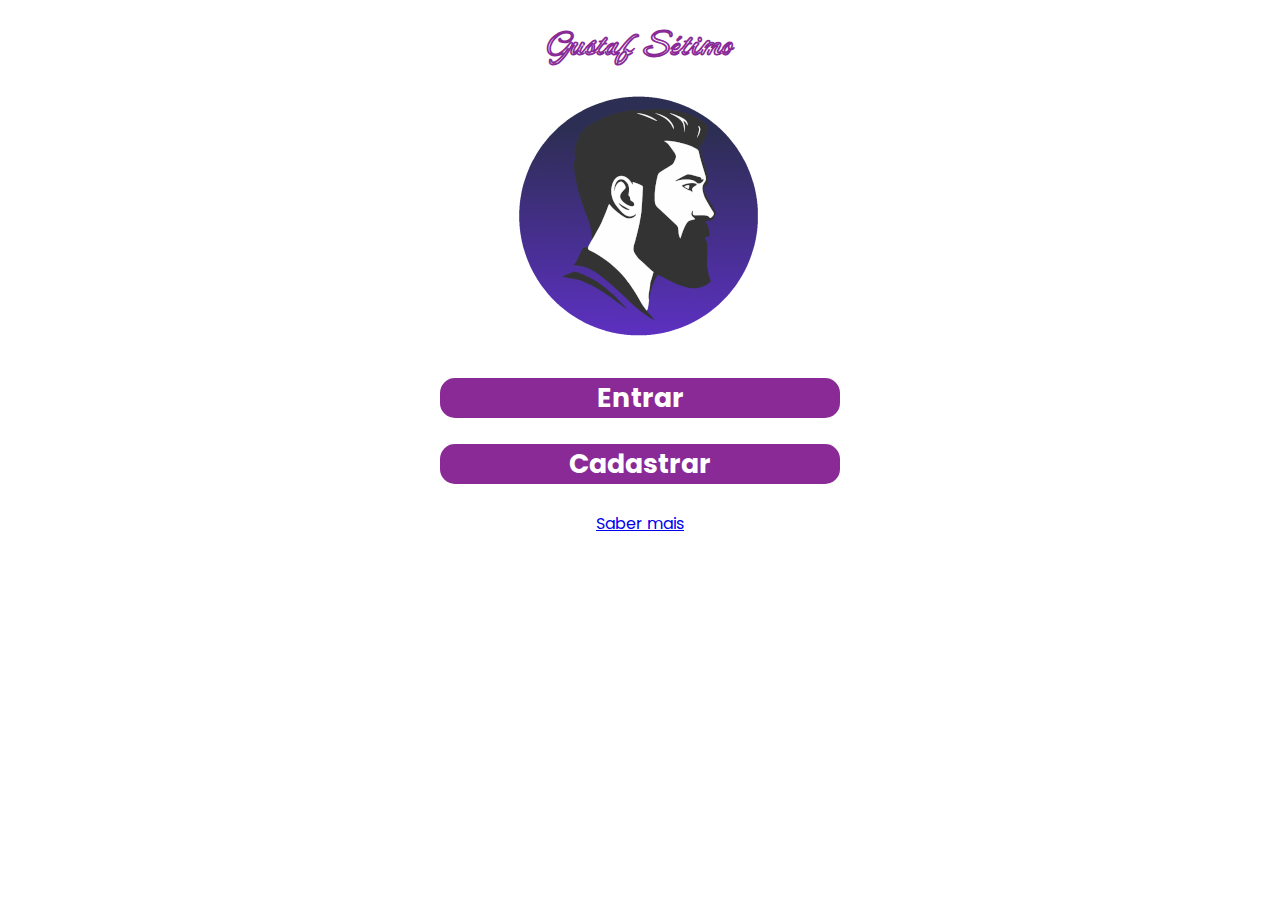
<file: index.html>
<!DOCTYPE html>
<html lang="pt-br">
<head>
    <meta charset="UTF-8">
    <meta http-equiv="X-UA-Compatible" content="IE=edge">
    <meta name="viewport" content="width=device-width, initial-scale=1.0">
    <meta name="theme-colo" content="#8A2A96">
    <link rel="shortcut icon" href="arquivos/icones/logohomempequeno.png" type="image/x-icon">
    <title>Gustaf Portal</title>
    <link rel="stylesheet" href="estilo/style.css">
</head>
<body>
    
    <header>
        <h1>Gustaf Sétimo</h1>
    </header>

    <div class="acesso">

        <div>
            <img src="arquivos/icones/logohomempequeno.png" alt="">
        </div>


        <div class="opc" onclick="irInicial()">
            <p>Entrar</p>
        </div>

        <div class="opc" onclick="fazerCadastro()">
            <p>Cadastrar</p>
        </div>
        
        <a href="#" onclick="chamaAviso()">Saber mais</a>

    </div>

    <div class="sabermais" id="sabermais">
        <h1>Ficha de cadastro</h1>
        <div class="sabermais1">
            <img src="arquivos/icones/registro.png"><br> 

            <p><input type="text" name="Unome" id="Unome" placeholder="Primeiro nome"></p>
            <p><input type="text" name="sobreNome" id="sobreNome" placeholder="Sobrenome"></p>
            <p><input type="number" name="eTele" id="eTele" placeholder="Telefone"></p> <br>
            <p>
                Não se preocupe, o Gustaf tem a politica de não compartilhar os seus dados pessoais, vamos fazer o possível para mantê-los seguros, o motivo do cadastro e para oferecemos serviços e outros produtos.
            </p>
            <div class="opc" onclick="confirma()">
                <p>Confirmar</p>
            </div>

            <div class="opc2" onclick="fecharCadastro()">
                <p>Cancelar</p>
            </div>
        </div>
    </div>

    <div class="aviso" id="aviso">
        <div class="aviso2">

            <h2>Sobre o site Gustaf</h2>
            
            <p>
                O Gustaf Sétimo é uma iniciativa privada com o intuito do desenvolvimento do homem, a nossa proposta é ajudar de alguma forma todos os homens que desejam crescer na vida e se desenvolver profissionalmente e mentalmente. <br><br>

Aqui neste portal nós vamos oferecer vagas de emprego, dicas de investimento, ajuda social, e vamos fazer sorteio de rifas para quem deseja tentar a sorte e fazer uma grana ou realizar o sonho de ter um carro. <br><br>

Sobre as rifas - Vamos fazer semanalmente o sorteio de rifas, os primeiros prêmios vão ser em dinheiro até porque nós precisamos testar o nosso sistema, o número de participantes sempre terá o limite de 200 pessoas, assim aumenta a chance de quem está participando ganhar. <br><br>

Sobre ajuda - Nós vamos todos os meses sortear até 10 cestas básicas para pais de família, essa ajuda vai depender de doações dos integrantes do grupo Gustaf.<br><br>

Sobre emprego - Vamos divulgar vagas de emprego e fazer indicações dos membros do grupo Gustaf, essa vagas vai depender de parceiros e de empresas anunciantes. <br><br>

Sobre social - nós vamos fazer uma pequena rede social porém ela estará disponível somente em agosto e inicialmente somente para os membros do grupo Gustaf.<br><br>

Fique ligado, o nosso site terá atualizações e novidades constantes principalmente nesta versão de testes. 
            </p>
        </div>
        <div class="avisofechar" onclick="avisofechar()">FECHAR</div>
    </div>

    <script src="estilo/app.js"></script>

</body>
</html>
</file>
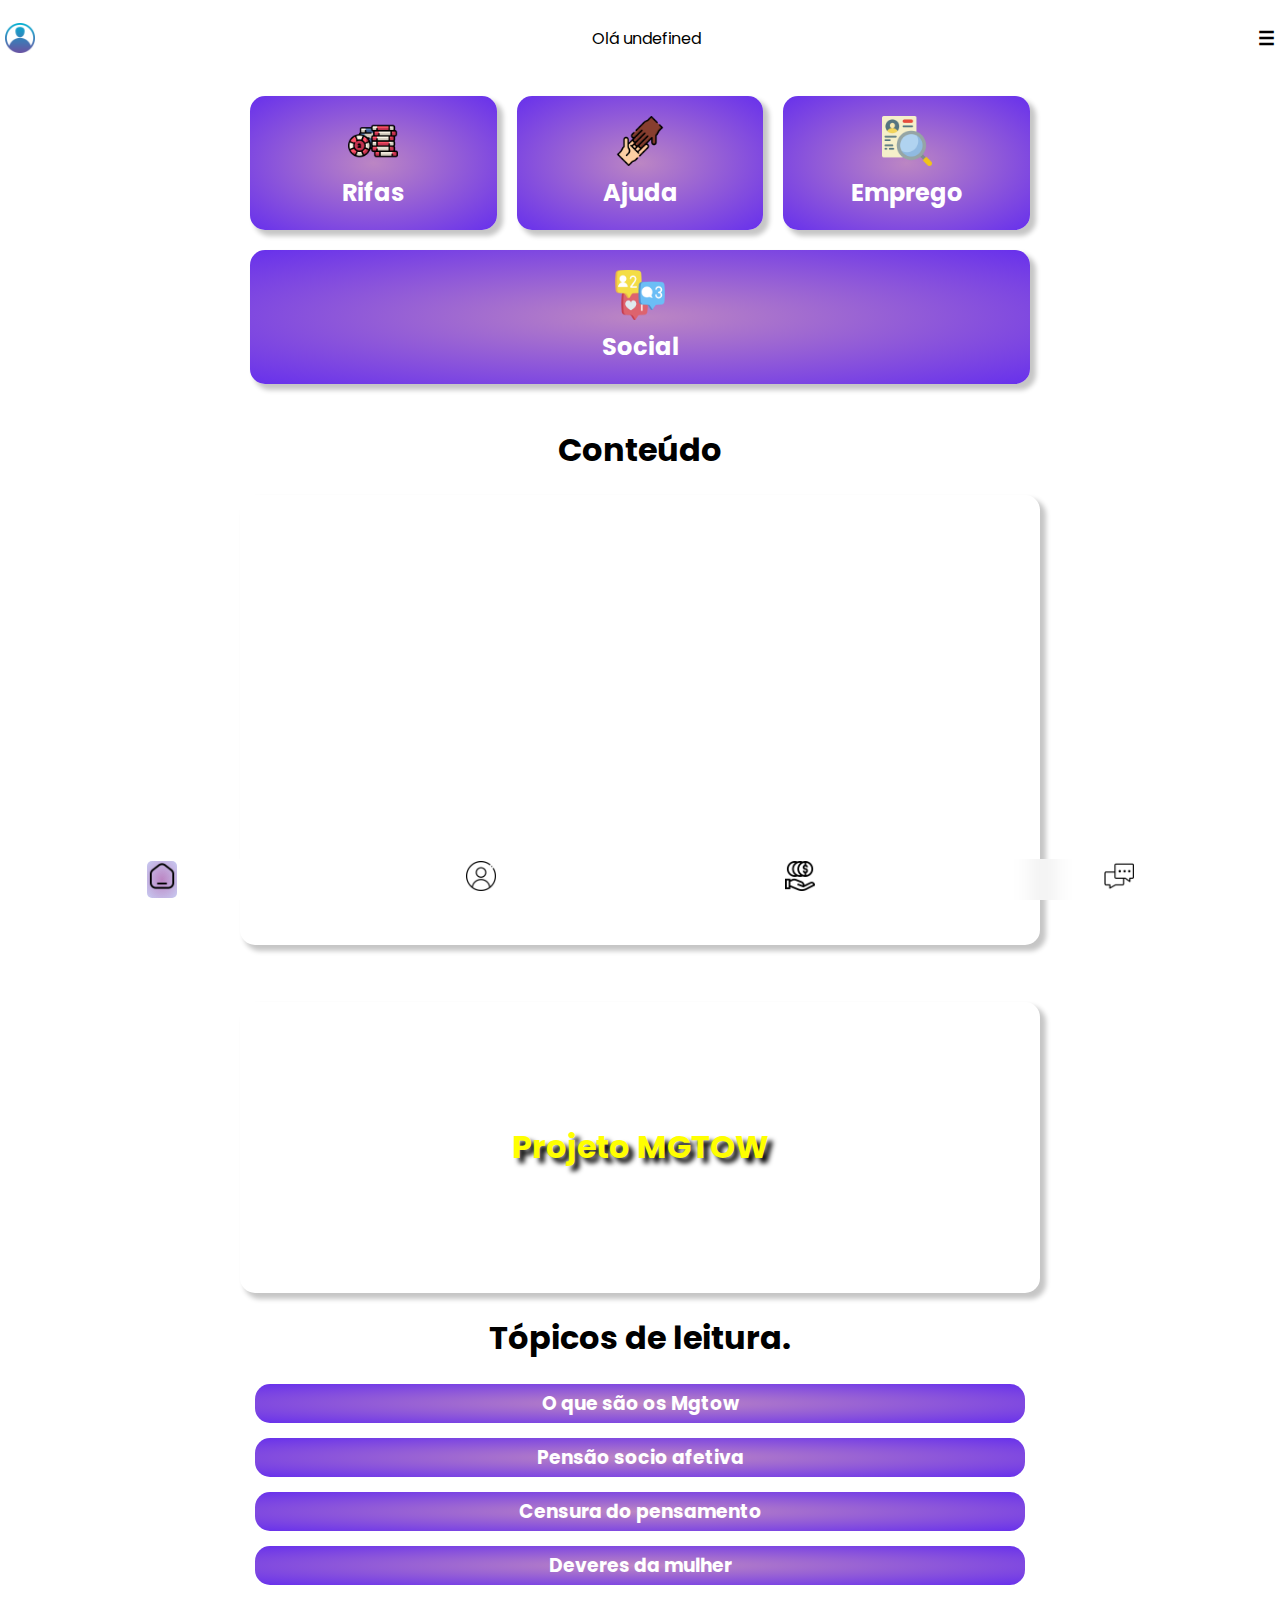
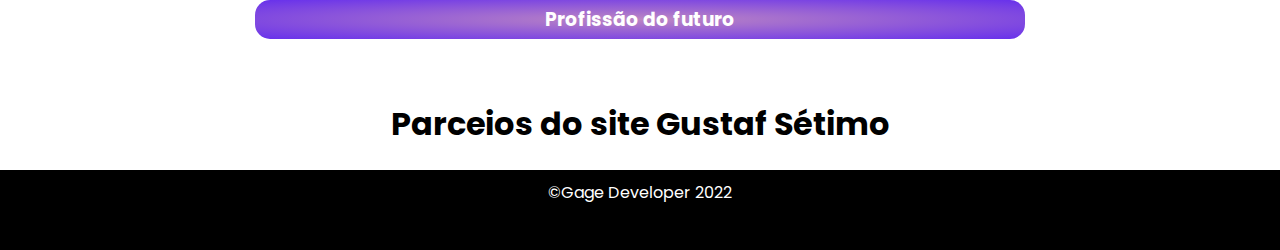
<file: paginainicial.html>
<!DOCTYPE html>
<html lang="pt-br">
<head>
    <meta charset="UTF-8">
    <meta http-equiv="X-UA-Compatible" content="IE=edge">
    <meta name="viewport" content="width=device-width, initial-scale=1.0">
    <link rel="shortcut icon" href="arquivos/icones/logohomempequeno.png" type="image/x-icon">
    <meta name="theme-colo" content="#8A2A96">
    <title>Portal do Gustaf</title>
    <link rel="stylesheet" href="estilo/paginainicial.css">
</head>
<body onload="inicial()">
    
    <header>
        <img src="arquivos/icones/perfil-de-usuario.png" width="30px">

        <p id="nomeTopo"<strong>Olá, usuario</strong></p>

        <h3>☰</h3>
    </header>

    <section class="flex">

        <div>
            <h2><img src="arquivos/icones/ficha-de-cassino.png" alt=""><br>
        Rifas</h2>
        </div>

        <div onclick="chamaAjuda()">
            <h2><img src="arquivos/icones/ajuda2.png" alt=""> <br>
            Ajuda</h2>
        </div>

        <div onclick="empregoAbrir()">
            <h2><img src="arquivos/icones/cv.png" alt=""> <br>
            Emprego</h2>
        </div>

        <div>
            <h2> <img src="arquivos/icones/redes-sociais.png" alt=""> <br>
                Social</h2>
        </div>

    </section>

    <h1 class="tTitulo">Conteúdo</h1>

    <div class="video22">

        <iframe class="video222"  src="https://www.youtube.com/embed/7XIpnx1IloM" title="YouTube video player" frameborder="0" allow="accelerometer; autoplay; clipboard-write; encrypted-media; gyroscope; picture-in-picture" allowfullscreen></iframe>

    </div> <br><br>

    <div class="mwgtow">
        <h1>Projeto MGTOW</h1>
    </div>

    <h1 class="tTitulo">Tópicos de leitura.</h1>

    <div class="leituras">

        <h3>O que são os Mgtow</h3>

        <h3>Pensão socio afetiva </h3>

        <h3>Censura do pensamento </h3>

        <h3>Deveres da mulher </h3>

        <h3>Profissão do futuro </h3>

    </div>

    <div class="menu1">
        <div class="menu2">

            <div id="selecionado">
                <img src="arquivos/icones/inicial.png">
            </div>

            <div>
                <img src="arquivos/icones/do-utilizador.png">
            </div>

            <div>
                <img src="arquivos/icones/ajuda.png">
            </div>

            <div>
                <img src="arquivos/icones/falando.png">
            </div>

        </div>
    </div>

    <div class="ajuda" id="ajuda">
        <div class="ajuda1">
            <h2><img src="arquivos/icones/ajuda2.png" width="190px"> <br> Ajuda</h2>
            <p>AJUDA - Você pode ajudar o próximo enviando alimentos, roupas ou material para estudos, nós não recomendamos o envio de dinheiro em nenhuma hipótese. <br><br>
                AJUDA-ME - Você pode publicar um pedido de ajuda envie pelo menos duas fotos da sua situação, um voluntário pode ver o seu pedido de ajuda e assim enviar os mantimentos.</p> <br><br>
                <button>AJUDAR</button> <button>PEDIR AJUDA</button>
        </div> <br>
        <div class="ajudafechar" onclick="fecharAjuda()">FECHAR</div>
    </div>

    <div class="emprego" id="emprego">
        <div class="emprego1">
            <h2>
                <img src="arquivos/icones/cv.png" width="190px"> <br>
                Emprego
            </h2>
            <p>
            Anunciar - Você pode anunciar que está a procura de um voluntário para trabalhar CLT ou PJ ou até mesmo oferecer um estágio. <br><br>

            Buscar - Você pode verificar se há oportunidades na sua região.<br><br>

            Fazer um currículo - Você pode fazer um currículo em PDF de forma fácil e rápida, e assim imprimir ou enviar por e-mail, em breve vamos disponibilizar temas dos currículos e mais opções para fazer o mesmo. <br><br>
            </p>

            <button>Anuciar uma vaga</button> <br><br>
            <button>Buscar por uma vaga</button> <br><br>
            <button onclick="CVonline()">Fazer um curriculo</button>
        </div> <br>
        <div class="empregoFechar" onclick="empregoFechar()">FECHAR</div>
    </div> <br>

    <h1 class="tTitulo">Parceios do site Gustaf Sétimo</h1>

    <footer>
        &copy;Gage Developer 2022
    </footer>

    <script src="estilo/app.js"></script>
</body>
</html>
</file>
<file: estilo/style.css>
@import url('https://fonts.googleapis.com/css2?family=Neonderthaw&display=swap');
@import url('https://fonts.googleapis.com/css2?family=Poppins:wght@200&display=swap');

body{
    padding: 0;
    margin: 0;
    font-family: 'Poppins', sans-serif;
}

header{
    font-family: 'Neonderthaw', cursive;
    text-align: center;
    color: #8A2A96;
}

.acesso{
    /*background: saddlebrown;*/
    max-width: 800px;
    margin: auto;
    text-align: center;
    padding: 5px;
}

.acesso > div{
    max-width: 400px;
    margin: auto;
}

.opc{
    background: #8A2A96;
    border-radius: 15px;
    margin: 10px;
    font-weight: bolder;
    font-size: 20pt;
    padding: 5;
    color: white;
    text-align: center;
    cursor: pointer;
}

.opc2{
    background: red;
    border-radius: 15px;
    margin: 10px;
    font-weight: bolder;
    font-size: 20pt;
    padding: 5;
    color: white;
    text-align: center;
    cursor: pointer;
}

.sabermais{
    display: none;
    background: #ffffff10;
    backdrop-filter: blur(12px);
    -webkit-backdrop-filter: blur(12px);
    position: fixed;
    top: 0;
    left: 0;
    width: 100%;
    height: 100%;
    color: black;
    text-align: center;
    overflow: scroll;
}

.sabermais1{
    background: white;
    max-width: 400px;
    padding: 10px;
    margin: auto;
    border-radius: 15px;
}

.sabermais1 img{
    width: 100px;
}

.aviso{
    display: none;
    background: #ffffff10;
    backdrop-filter: blur(12px);
    -webkit-backdrop-filter: blur(12px);
    position: fixed;
    top: 0;
    left: 0;
    width: 100%;
    height: 100%;
    color: black;
    text-align: center;
    overflow: scroll;
}
.aviso2{
    background: white;
    max-width: 400px;
    padding: 10px;
    margin: auto;
    border-radius: 15px;   
}
.avisofechar{
    background: red;
    border-radius: 15px;
    margin: 10px;
    font-weight: bolder;
    font-size: 20pt;
    padding: 5;
    color: white;
    text-align: center;
    cursor: pointer;
}
</file>
<file: estilo/paginainicial.css>
@import url('https://fonts.googleapis.com/css2?family=Poppins:wght@200&display=swap');

body{
    padding: 0;
    margin: 0;
    font-family: 'Poppins', sans-serif;
}

header{
    /*background: #8A2A96;*/
    color: black;
    display: flex;
    justify-content: space-between;
    align-items: center;
    padding: 5px;
}

.flex{
    max-width: 800px;
    margin: auto;
    display: flex;
    flex-wrap: wrap;
    padding: 10px;
}

.flex > div{
    background: radial-gradient(#892a9691, #6730ec);
    /*background: #8A2A96;*/
    flex: 1 1 200px;
    margin: 10px;
    color: white;
    text-align: center;
    border-radius: 15px;
    cursor: pointer;
    box-shadow: 5px 5px 5px 1px rgba(0, 0, 0, 0.227);
    align-items: center;
}

.flex > div img{
    width: 50px;
}

.video22{
    max-width: 800px;
    margin: auto;
    /*background: blue;*/
}

.video222{
    width: 100%;
    aspect-ratio: 16 / 9;
    border-radius: 15px;
    box-shadow: 5px 5px 5px 1px rgba(0, 0, 0, 0.227);
}
.tTitulo{
    text-align: center;
}

.mwgtow{
    max-width: 800px;
    margin: auto;
    background-image: url(../arquivos/imagens/fundoMgtw.jpg);
    background-attachment: fixed;
    background-position: center;
    background-size: cover;
    text-align: center;
    padding-top: 100px;
    padding-bottom: 100px;
    border-radius: 15px;
    box-shadow: 5px 5px 5px 1px rgba(0, 0, 0, 0.227);

    font-weight: bolder;
    font-family: 40pt;
    color: yellow;
    text-shadow: 5px 5px 5px black;
    cursor: pointer;
}

.leituras{
    max-width: 800px;
    margin: auto;
}
.leituras h3{
    /*background: #8A2A96;*/
    background: radial-gradient(#892a9691, #6730ec);
    padding: 5px;
    margin: 15px;
    color: white;
    text-align: center;
    border-radius: 15px;
}

.menu1{
    position: fixed;
    z-index: 1;
    bottom: 0;
    width: 100%;
    text-align: center;
}
.menu2{
    background: #ffffff10;
    backdrop-filter: blur(12px);
    -webkit-backdrop-filter: blur(10px);
    display: flex;
    justify-content: space-around;
    border-radius: 10px;
    padding: 2px;
}
.menu2 img{
    width: 30px;
    cursor: pointer;
    transition: all 0.5s;
}

.menu2 img:hover{
    -webkit-transform: scale(1.5);
    transform: scale(1.5);
}
#selecionado{
    
    background: radial-gradient(#892a9691, #9198e580);
    border-radius: 5px;
}

footer{
    background: black;
    color: white;
    text-align: center;
    padding: 10px;
    padding-bottom: 45px;
}

.ajuda{
    display: none;
    background: #ffffff10;
    backdrop-filter: blur(12px);
    -webkit-backdrop-filter: blur(12px);
    position: fixed;
    top: 0;
    left: 0;
    width: 100%;
    height: 100%;
    color: black;
    text-align: center;
    overflow: scroll;
    z-index: 5;
}
.ajuda1{
    background: white;
    max-width: 400px;
    padding: 10px;
    margin: auto;
    border-radius: 15px;  
}
.ajudafechar{
    background: red;
    border-radius: 15px;
    max-width: 400px;
    margin: 10px;
    margin: auto;
    font-weight: bolder;
    font-size: 20pt;
    padding: 5;
    color: white;
    text-align: center;
    cursor: pointer;
}

.emprego{
    display: none;
    background: #ffffff10;
    backdrop-filter: blur(12px);
    -webkit-backdrop-filter: blur(12px);
    position: fixed;
    top: 0;
    left: 0;
    width: 100%;
    height: 100%;
    color: black;
    text-align: center;
    overflow: scroll;
    z-index: 5;
}
.emprego1{
    background: white;
    max-width: 400px;
    padding: 10px;
    margin: auto;
    border-radius: 15px; 
}
.empregoFechar{
    background: red;
    border-radius: 15px;
    max-width: 400px;
    margin: 10px;
    margin: auto;
    font-weight: bolder;
    font-size: 20pt;
    padding: 5;
    color: white;
    text-align: center;
    cursor: pointer;
}

@media(max-width: 600px){
    .flex > div{
        flex: 1 0 150px;
    }
    .video22{
        margin: 10px;
    }
}
</file>
